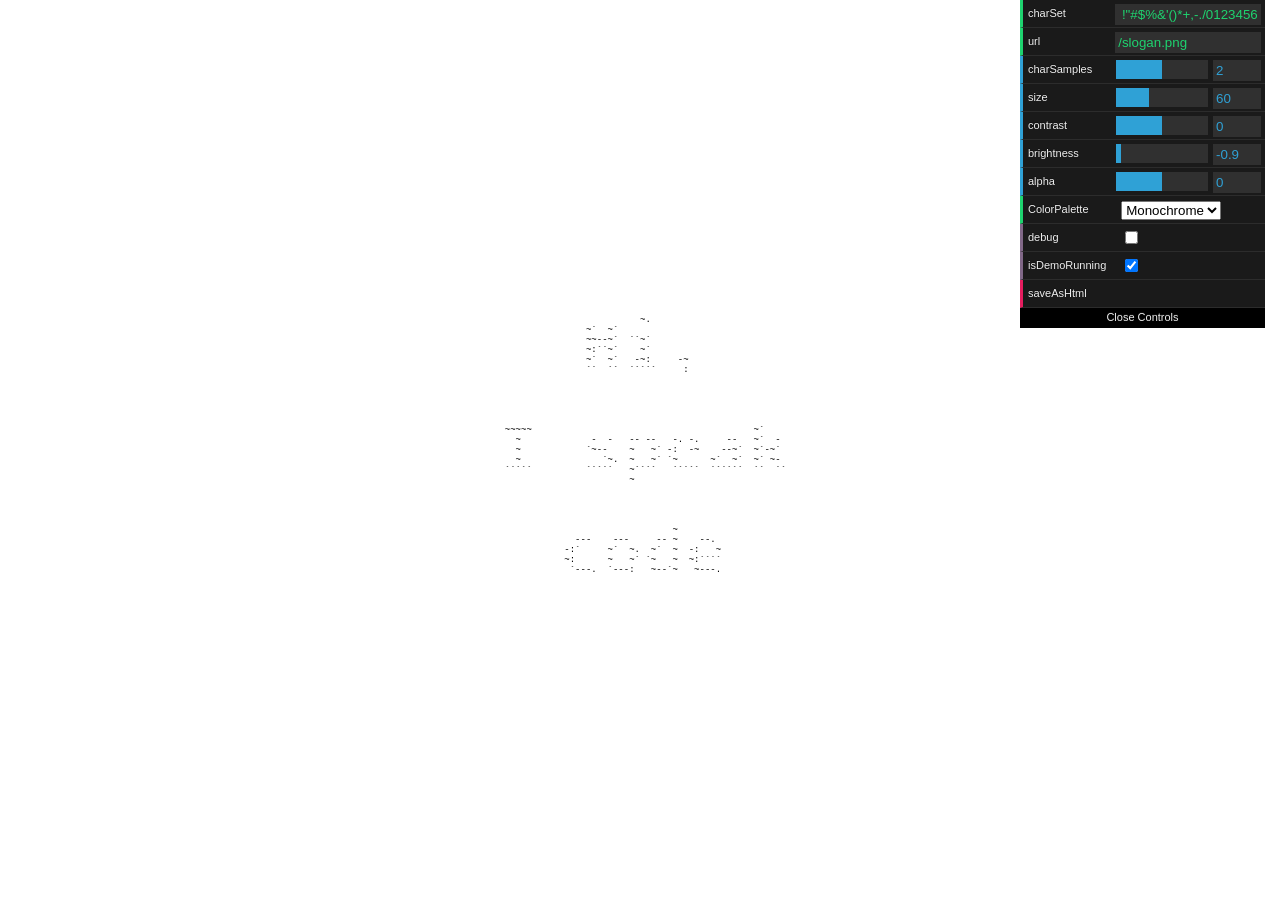
<file: index.html>
<!DOCTYPE html><html lang="en"><head><meta charset="utf-8"><meta name="viewport" content="width=device-width,initial-scale=1,shrink-to-fit=no"><script type="text/javascript" src="/dat.gui.min.js"></script><link rel="icon" type="image/png" sizes="48x48" href="./favicon.png"><title>UI Snippet</title><link href="./static/css/index.css" rel="stylesheet"></head><body><script type="text/javascript" src="./static/js/bundle.8dae36d575892f3fc57d.js"></script></body></html>
</file>
<file: static/css/index.css>
body,html{padding:0;margin:0}#debug-image canvas{position:absolute;top:50%;left:50%;-webkit-transform:translate(-50%,-50%);transform:translate(-50%,-50%);width:calc(var(--width) * 5.41px);height:calc(var(--height) * 10px);z-index:-1}#debug-chars{display:grid;grid-template-columns:repeat(5,1fr);grid-row-gap:1px;width:63px}@media screen and (max-width:600px){.dg{display:none}}
/*# sourceMappingURL=index.css.map*/
</file>
